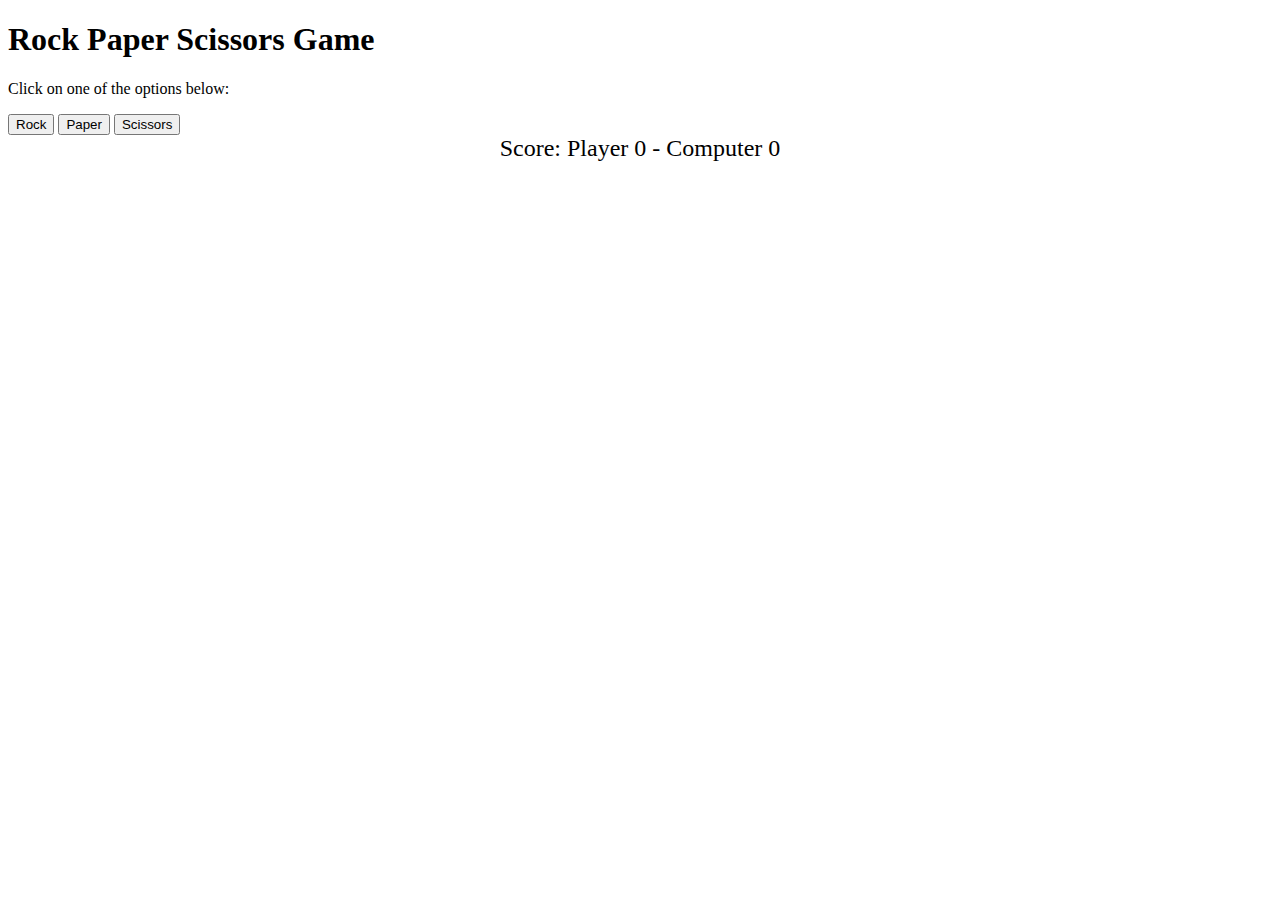
<file: index1.html>
<!DOCTYPE html>
<html lang="en">
<head>
    <meta charset="UTF-8">
    <meta name="viewport" content="width=device-width, initial-scale=1.0">
    <title>Rock Paper Scissors Game</title>
    <style>
        #scoreboard {
            font-size: 24px;
            text-align: center;
            margin-bottom: 20px;
        }
        #game-result {
            font-size: 18px;
            text-align: center;
            margin-top: 20px;
        }
    </style>
</head>
<body>
    <h1>Rock Paper Scissors Game</h1>
    <p>Click on one of the options below:</p>
    <button id="rock">Rock</button>
    <button id="paper">Paper</button>
    <button id="scissors">Scissors</button>

    <div id="scoreboard">Score: Player 0 - Computer 0</div>
    <div id="game-result"></div>

    <script>
        let playerScore = 0;
        let computerScore = 0;

        const buttons = document.querySelectorAll('button');
        const scoreboard = document.getElementById('scoreboard');
        const gameResult = document.getElementById('game-result');

        function computerPlay() {
            const choices = ["Rock", "Paper", "Scissors"];
            return choices[Math.floor(Math.random() * choices.length)];
        }

        function playRound(playerSelection, computerSelection) {
            playerSelection = playerSelection.toLowerCase();
            computerSelection = computerSelection.toLowerCase();

            if (playerSelection === computerSelection) {
                return "It's a tie!";
            } else if (
                (playerSelection === "rock" && computerSelection === "scissors") ||
                (playerSelection === "scissors" && computerSelection === "paper") ||
                (playerSelection === "paper" && computerSelection === "rock")
            ) {
                playerScore++;
                return `You win! ${playerSelection} beats ${computerSelection}`;
            } else {
                computerScore++;
                return `You lose! ${computerSelection} beats ${playerSelection}`;
            }
        }

        function updateScoreboard() {
            scoreboard.textContent = `Score: Player ${playerScore} - Computer ${computerScore}`;
        }

        buttons.forEach((button) => {
            button.addEventListener('click', () => {
                const playerChoice = button.id;
                const computerChoice = computerPlay();
                const result = playRound(playerChoice, computerChoice);
                gameResult.textContent = result;
                updateScoreboard();

                if (playerScore === 5 || computerScore === 5) {
                    if (playerScore > computerScore) {
                        gameResult.textContent = "You win the game!";
                    } else {
                        gameResult.textContent = "Computer wins the game!";
                    }
                    playerScore = 0;
                    computerScore = 0;
                    updateScoreboard();
                }
            });
        });
    </script>
</body>
</html>
</file>
